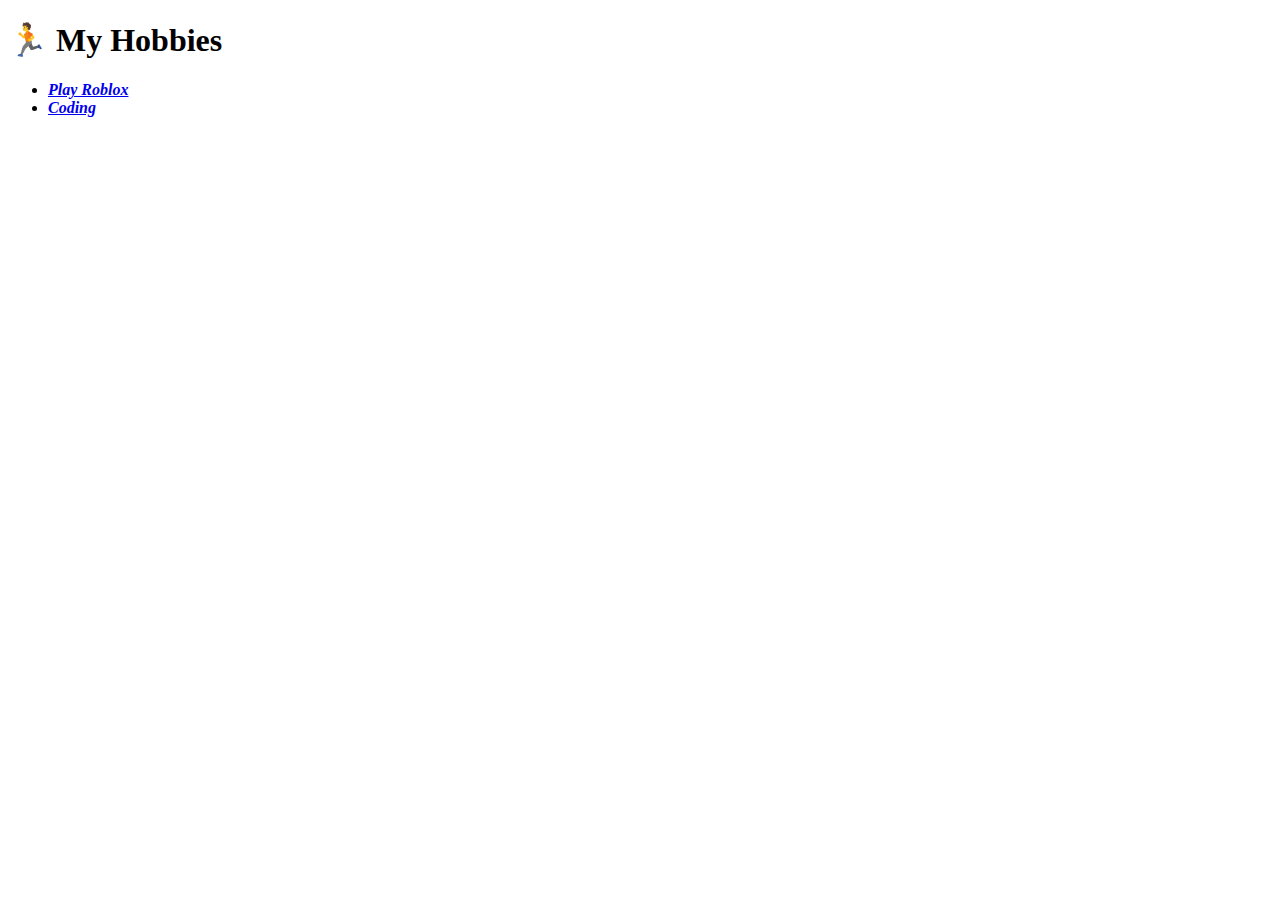
<file: hobbies.html>
<!DOCTYPE html>
<html lang="en" dir="ltr">
  <head>
    <meta charset="utf-8">
    <title>My Hobbies</title>
  </head>
  <body>
    <h1>🏃 My Hobbies</h1>
  <em>
  <strong>
    <ul>
      <li>
        <a href="https://www.roblox.com/">Play Roblox</a>
      </li>
      <li>
        <a href="https://atom.io/">Coding</a>
      </li>
    </ul>
  </strong>
  </em>
  </body>
</html>
</file>
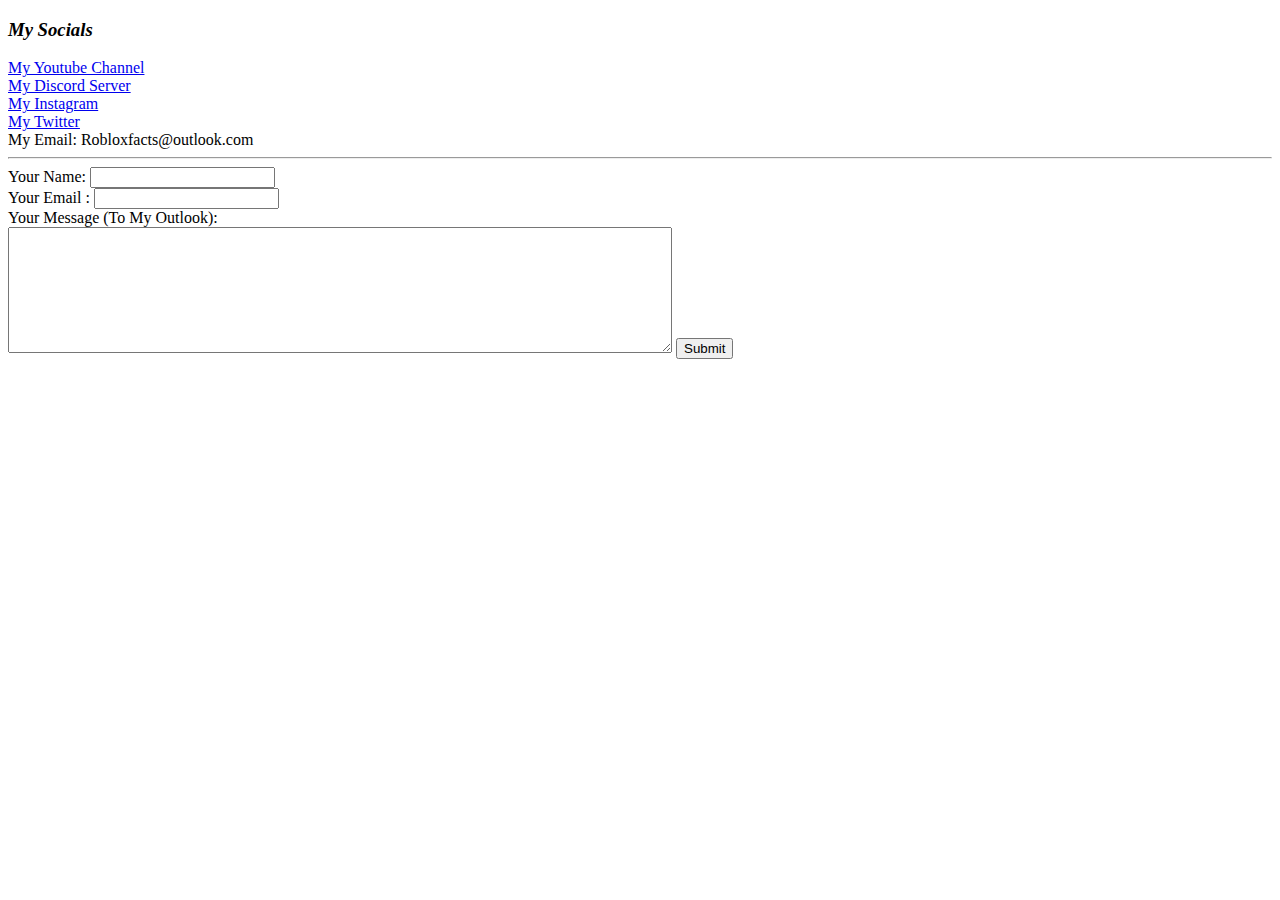
<file: socials.html>
<!DOCTYPE html>
<html lang="en" dir="ltr">

<head>
  <meta charset="utf-8">
  <title>My Socials</title>
</head>

<body>
  <em>
    <h3>My Socials</h3>
  </em>
  <a href="https://www.youtube.com/channel/UC_jkZkRFPANmTk66GofKIOA">My Youtube Channel</a> <br><a href="https://discord.gg/9SMATKMdZq">My Discord Server</a> <br><a href="https://www.instagram.com/1robloxfacts/">My Instagram</a> <br><a
    href="https://twitter.com/Naticethegoat">My Twitter</a><br> My Email: Robloxfacts@outlook.com
  <hr>
  <form action="mailto:robloxfacts@outlook.com" method="post" enctype="text/plain">
    <label>Your Name:</label>
    <input type="text" name="yourName" value="">
    <br>
    <label>Your Email :</label>
    <input type="email" name="yourEmail" value="">
    <br>
    <label>Your Message (To My Outlook):</label>
    <br>
    <textarea name="Your Message" rows="8" cols="80"></textarea>
    <input type="submit" name="">
  </form>
</body>

</html>
</file>
